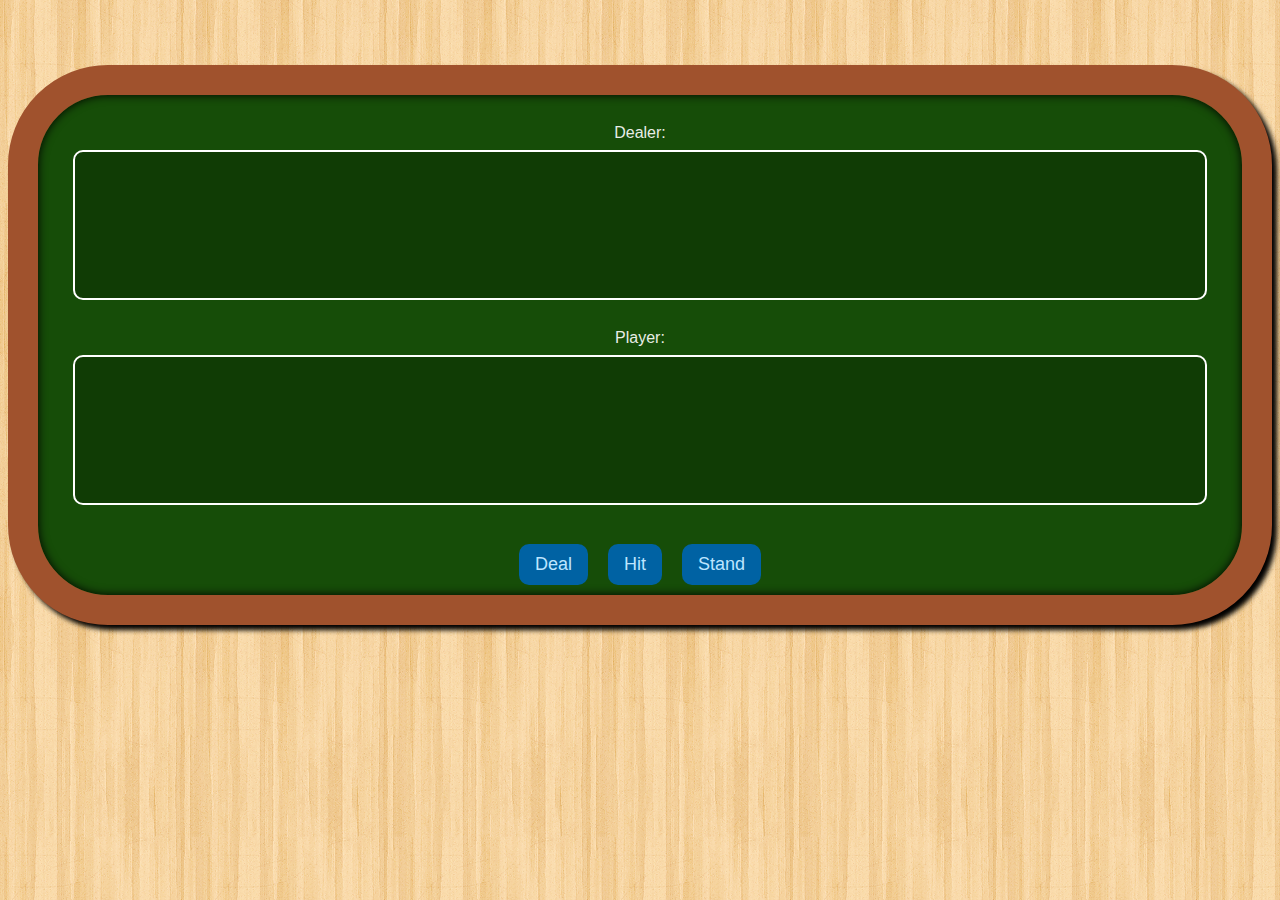
<file: index-d.html>
<!DOCTYPE html>
<html lang="en">
<head>
  <meta charset="UTF-8">
  <meta name="viewport" content="width=device-width, initial-scale=1.0">
  <link href='https://fonts.googleapis.com/css?family=Cinzel' rel='stylesheet' type='text/css'>
  <link rel="shortcut icon" href="https://cdn4.iconfinder.com/data/icons/iconza-poker-playing-cards/64/clubs-A-512.png">
  <title>Blackjack</title>
  <script src="./js/main.js" defer></script>
  <link rel="stylesheet" href="./css/message-d.css"></stylesheet>
</head>
<body>
  <div class="message-box" id="messages"></div>
  <div class="table">
    <div class="player">
      <label class="player-name">Dealer: 
        <span id="dealer-points" class="points"></span>
      </label>
      <div id="dealerHand" class="hand">
        
      </div>
    </div>
    <div class="player">
      <label class="player-name">Player: 
        <span id="player-points" class="points"></span>
      </label>
      <div id="playerHand" class="hand">
        <!-- Player Hand -->
      </div>
    </div>
    <div class="buttons">
      <button id="dealButton" type="button">Deal</button>
      <button id="hitButton" type="button">Hit</button>
      <button id="standButton" type="button">Stand</button>
    </div>
  </div>
</body>
</html>
</file>
<file: css/message-d.css>
/* Large Mobile Devices + Tablets */
@media only screen and (min-width: 481px) {
  body {
    font-family: -apple-system, BlinkMacSystemFont, "Segoe UI", Roboto, Oxygen,
      Ubuntu, Cantarell, "Open Sans", "Helvetica Neue", sans-serif;
    box-sizing: border-box;
    background: url(wood_pattern.png);
  }

  body * {
    box-sizing: inherit;
  }

  .message-box {
    width: 900px;
    max-width: calc(100% - 20px);
    margin: 0 auto 10px;
    height: 1em;
    font-size: 18px;
    color: rgb(22, 77, 8);
  }

  .message-box.error {
    color: rgb(122, 0, 0);
  }

  /* .table {
    width: 90%;
    max-width: calc(100% - 20px);
    border: 8px solid rgb(10, 43, 2);
    border-radius: 20px;
    background: rgb(22, 77, 8);
    margin: 80px auto 0px auto;
    color: white;
    padding: 30px;
  } */
  .player {
    margin: 29px;
    height: 90%;
  }

  .player-name {
    display: block;
    font-size: 16px;
    margin-bottom: 8px;
  }
  .points {
    font-style: italic;
  }

  .hand {
    height: 90%;
    background: rgba(10, 43, 2, 0.5);
    border-radius: 5px;
  }

  .hand img {
    height: 99%;
    width: auto;
    padding: 10px 0 10px 10px;
  }

  .buttons {
    display: flex;
    justify-content: center;
  }

  button {
    margin: 10px;
    font-size: 18px;
    border: 0;
    padding: 10px 16px;
    border-radius: 10px;
    color: rgb(189, 229, 255);
    background: rgb(0, 98, 163);
  }

  button:hover {
    cursor: pointer;
    background: rgb(35, 133, 199);
    box-shadow: 0px 0px 10px 5px rgba(35, 133, 199, 0.55);
  }

  button[disabled] {
    color: rgb(160, 160, 160);
    background: rgb(71, 71, 71);
  }

  button[disabled]:hover {
    cursor: not-allowed;
    background: rgb(71, 71, 71);
    box-shadow: none;
  }

  button[type="reset"] {
    color: rgb(255, 184, 184);
    background: rgb(133, 8, 8);
  }

  button[type="reset"]:hover {
    background: rgb(150, 7, 7);
    box-shadow: 0px 0px 10px 5px rgba(150, 7, 7, 0.63);
  }
  .table {
    /* width: 90%;
    max-width: calc(100% - 20px);
    border: 8px solid rgb(10, 43, 2);
    border-radius: 20px;
    background: rgb(22, 77, 8);
    color: white;
    padding: 30px; */
    margin: 25px auto 0px auto;
    background: rgb(22, 77, 8); /* Old browsers */
    /* background: -moz-radial-gradient(
      center,
      ellipse cover,
      rgb(22, 77, 8, 1) 90%
    );  */
    /* FF3.6-15 */
    /* background: -webkit-radial-gradient(
      center,
      ellipse cover,
      rgb(22, 77, 8, 1) 90%
    );  */
    /* Chrome10-25,Safari5.1-6 */
    /* background: radial-gradient(
      ellipse at center,
      rgb(22, 77, 8, 1) 90%
    );  */
    /* W3C, IE10+, FF16+, Chrome26+, Opera12+, Safari7+ */
    filter: progid:DXImageTransform.Microsoft.gradient( startColorstr='#c9de96', endColorstr='#398235',GradientType=1 ); /* IE6-9 fallback on horizontal gradient */
    border: sienna solid 30px;
    border-radius: 100px;
    height: 85%
    text-align: center;
    width: auto;
    /* margin: auto; */
    box-shadow: 5px 5px 5px black, inset 0 0 10px black;
    -moz-box-shadow: 5px 5px 5px black, inset 0 0 10px black;
    -webkit-box-shadow: 5px 5px 5px black, inset 0 0 10px black;
  }

  #logo {
    font-family: "Cinzel", serif;
    -webkit-transform: rotate(90deg);
    opacity: 0.5;
    color: white;
    font-size: 2em;
    float: left;
    margin-top: -385px;
    margin-left: -100px;
    text-shadow: 0.25px 0.25px 0.25px black;
  }

  #logo2 {
    font-family: "Cinzel", serif;
    -webkit-transform: rotate(270deg);
    opacity: 0.5;
    color: white;
    font-size: 2em;
    float: right;
    margin-top: -385px;
    margin-right: -100px;
    text-shadow: 0.25px 0.25px 0.25px black;
  }

  #padding {
    width: 600px;
    height: 50px;
    text-align: center;
    margin: auto;
    font-family: "Trebuchet MS";
    text-shadow: 1px 1px 1px black;
  }

  #padding2 {
    width: 600px;
    height: 15px;
    text-align: center;
    margin: auto;
    font-family: "Trebuchet MS";
    text-shadow: 1px 1px 1px black;
  }

  #buttonPadding {
    width: 600px;
    height: 30px;
    text-align: center;
    margin: auto;
  }

  #dealerHand {
    width: 99%;
    height: 150px;
    border: 2px solid white;
    border-radius: 10px;
    margin: auto;
    margin-bottom: 5px;
  }

  #playerHand {
    width: 99%;
    height: 150px;
    border: 2px solid white;
    border-radius: 10px;
    margin: auto;
    margin-bottom: 5px;
  }

  label {
    opacity: 0.9;
    color: white;
    font-size: 2.1em;
    text-align: center;
    margin: auto;
    width: auto;
  }

  /* img {
    float: left;
    background: white;
    border-radius: 5px;
    border: 1px solid black;
    width: 100px;
    height: 125px;
    margin: 10px 5px 10px 5px;
    box-shadow: 2.5px 2.5px 2px black;
  } */

  a {
    text-decoration: none;
    opacity: 0.5;
    color: white;
  }

  #messages {
    font-size: 2em;
    color: white;
    text-shadow: 1px 1px 1px black;
    font-family: "Trebuchet MS";
  }

  #money {
    font-family: "Trebuchet MS";
    width: 150px;
    color: white;
    margin: auto;
    border: 1px solid white;
    text-shadow: 0.5px 0.5px 0.5px black;
  }
}

/* Mobile Devices */
@media only screen and (min-width: 57px) and (max-width: 480px) {
  body {
    font-family: -apple-system, BlinkMacSystemFont, "Segoe UI", Roboto, Oxygen,
      Ubuntu, Cantarell, "Open Sans", "Helvetica Neue", sans-serif;
    box-sizing: border-box;
    background: url(wood_pattern.png);
  }

  body * {
    box-sizing: inherit;
  }

  .message-box {
    width: 900px;
    max-width: calc(100% - 20px);
    margin: 0 auto 10px;
    height: 1em;
    font-size: 18px;
    color: rgb(22, 77, 8);
  }

  .message-box.error {
    color: rgb(122, 0, 0);
  }

  .table {
    width: 100%;
    /* max-width: calc(100% - 20px); */
    border: 8px solid rgb(10, 43, 2);
    border-radius: 20px;
    background: rgb(22, 77, 8);
    margin: 0 auto;
    color: white;
    padding: 30px;
    height: 85%
  }
  .player {
    margin: 20px;
    height: 90%;
  }

  .player-name {
    display: block;
    font-size: 16px;
    margin-bottom: 8px;
  }
  .points {
    font-style: italic;
  }

  .hand {
    height: 90%;
    background: rgba(10, 43, 2, 0.5);
    border-radius: 5px;
  }

  .hand img {
    height: 50%;
    width: auto;
    padding: 10px 0 10px 10px;
  }

  .buttons {
    display: flex;
    margin: 10px;
    /* flex-direction: column; */
    justify-content: center;
    /* width: max-content */
  }

  button {
    margin: 10px;
    /* margin-top: 10px; */
    font-size: 18px;
    border: 0;
    padding: 10px 16px;
    border-radius: 10px;
    color: rgb(189, 229, 255);
    background: rgb(0, 98, 163);
  }

  button:hover {
    cursor: pointer;
    background: rgb(35, 133, 199);
    box-shadow: 0px 0px 10px 5px rgba(35, 133, 199, 0.55);
  }

  button[disabled] {
    color: rgb(160, 160, 160);
    background: rgb(71, 71, 71);
  }

  button[disabled]:hover {
    cursor: not-allowed;
    background: rgb(71, 71, 71);
    box-shadow: none;
  }

  button[type="reset"] {
    color: rgb(255, 184, 184);
    background: rgb(133, 8, 8);
  }

  button[type="reset"]:hover {
    background: rgb(150, 7, 7);
    box-shadow: 0px 0px 10px 5px rgba(150, 7, 7, 0.63);
  }
  #dealerHand {
    width: 99%;
    height: 150px;
    border: 2px solid white;
    border-radius: 10px;
    margin: auto;
    margin-bottom: 5px;
  }

  #playerHand {
    width: 99%;
    height: 150px;
    border: 2px solid white;
    border-radius: 10px;
    margin: auto;
    margin-bottom: 5px;
  }
}
</file>
